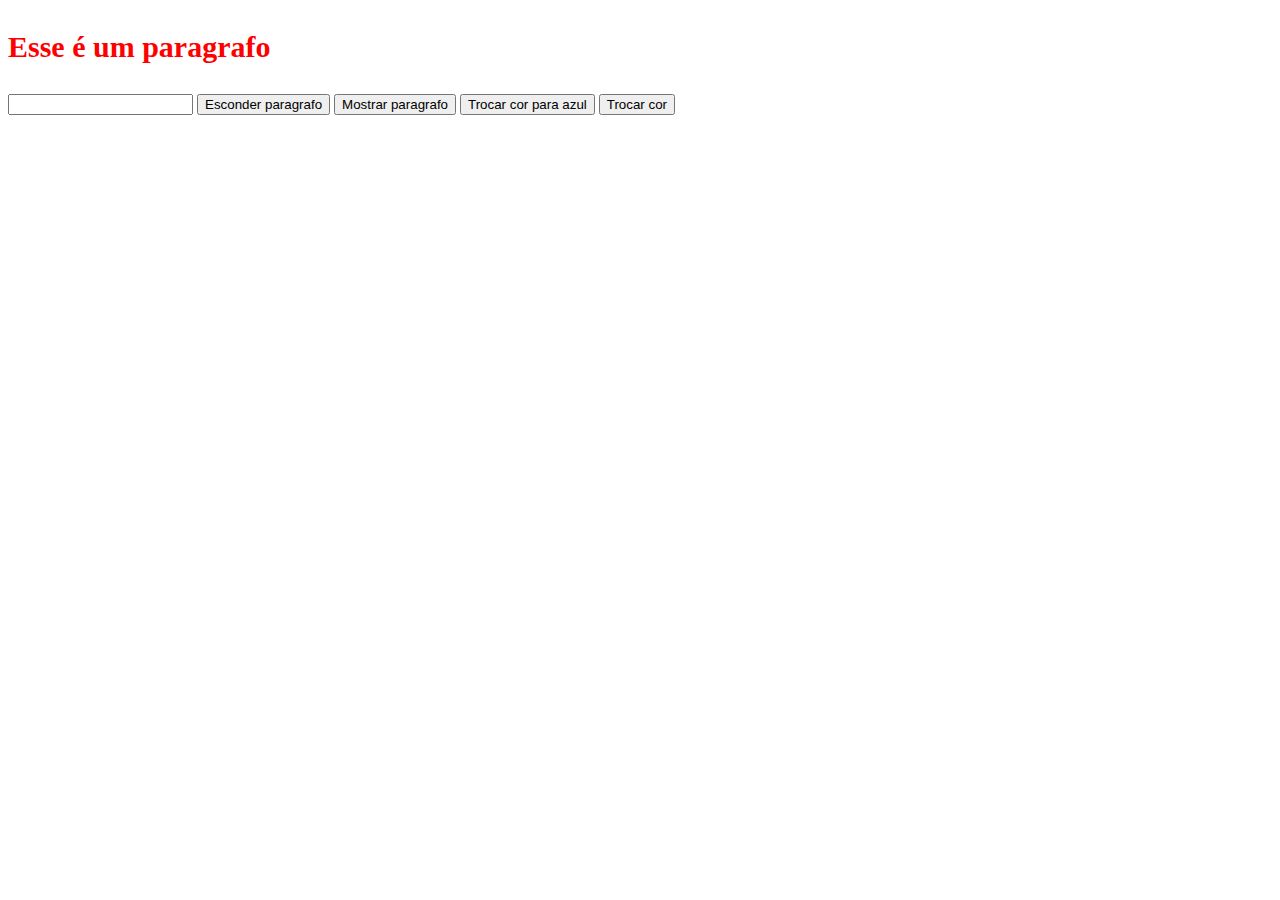
<file: index2.html>
<!DOCTYPE html>
<html>
<head>
       <title>Meus testes com CSS</title>
       <meta charset="utf-8">
</head>
<body>
    <p id="paragrafo1">Esse é um paragrafo</p>
    <input type="text" id ="input-cor">

    <button 
    type="button"
     onclick ="document.getElementById('paragrafo1').style.visibility =  'hidden'">
     Esconder paragrafo</button>

     <button 
    type="button"
     onclick ="document.getElementById('paragrafo1').style.visibility =  'visible'">
     Mostrar paragrafo
    </button>

    <button 
    type = "button" 
    onclick="document.getElementById('paragrafo1').style.color = 'blue'">
    Trocar cor para azul
  </button>
    
    <button type ="button" onclick="trocarCor()">Trocar cor</button>
     <script>
        var p = document.getElementById('paragrafo1');
        p.style.color = "red";
        p.style.fontWeight = "bold";
        p.style.fontSize = "30px";
    
        function trocarCor (cor){
            var cor = document.getElementById("input-cor").value
          document.getElementById('paragrafo1').style.color= cor;
        }
    </script>
</body>

</html>
</file>
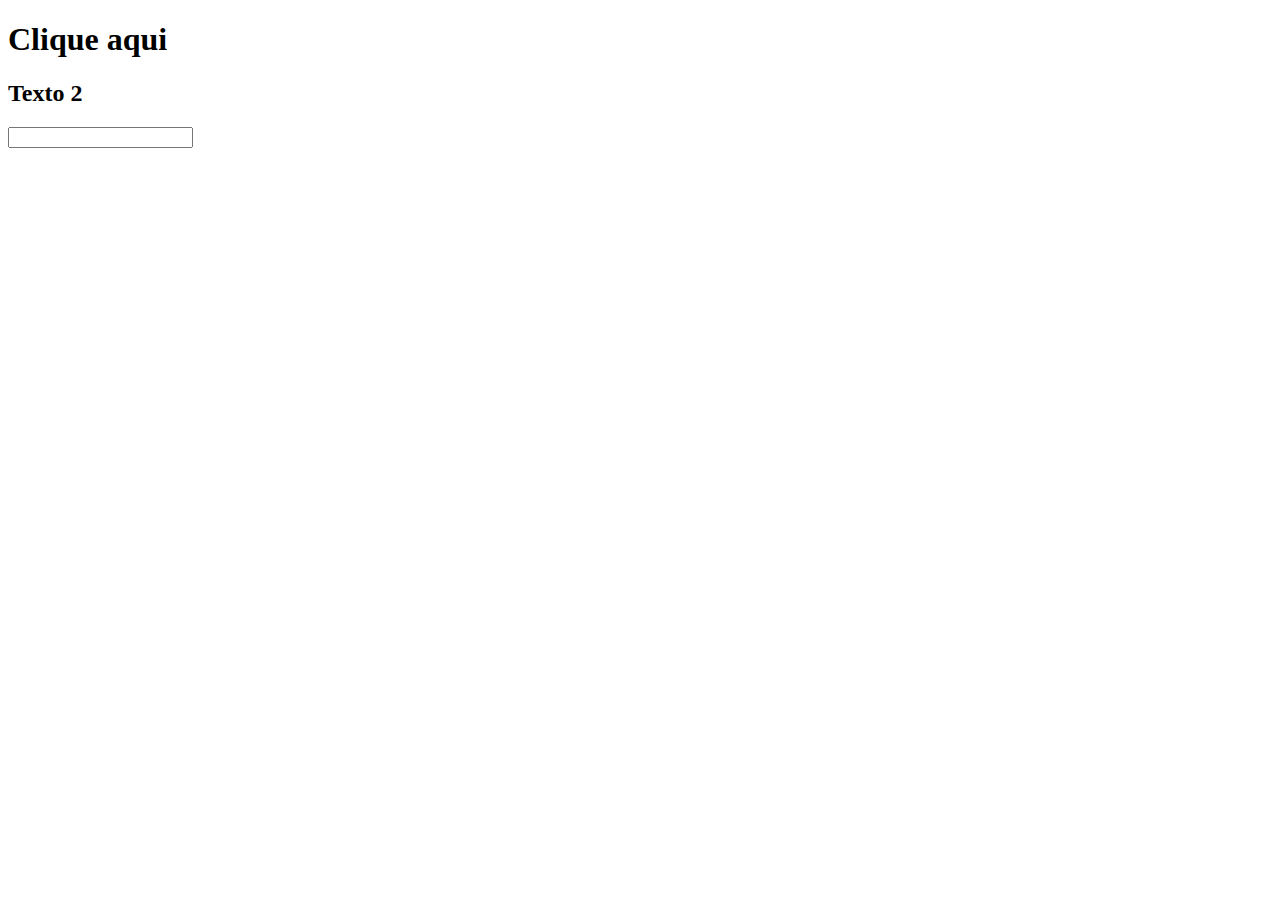
<file: index3.html>
<!DOCTYPE html>
<html lang = "pt-br">
    <head>
        <title>Eventos</title>
        <meta charset="utf-8">
        <script src = "index3.js"></script>

    </head>
    <body>
<h1 id = "h1"
 onclick="document.getElementById('h1').innerHTML = 'Obrigado'"
 ondblclick="document.getElementById('h1').innerHTML = 'Clicou 2x'"

 >
    Clique aqui
</h1>
<h2 id = "texto2"
onmouseover="document.getElementById('texto2').innerHTML = 'mouse em cima'"
onmouseout="document.getElementById('texto2').innerHTML = 'mouse fora'"
>
    Texto 2
</h2>
<input type = "text" 
onkeydown="console.log('onkeydown')"
onkeypress="console.log('onkeypress')"
onkeyup="console.log(this.value)"
onchange="inputOnChange(this.value)"
onblur="inputOnBlur ()"
>
    </body>
</html>
</file>
